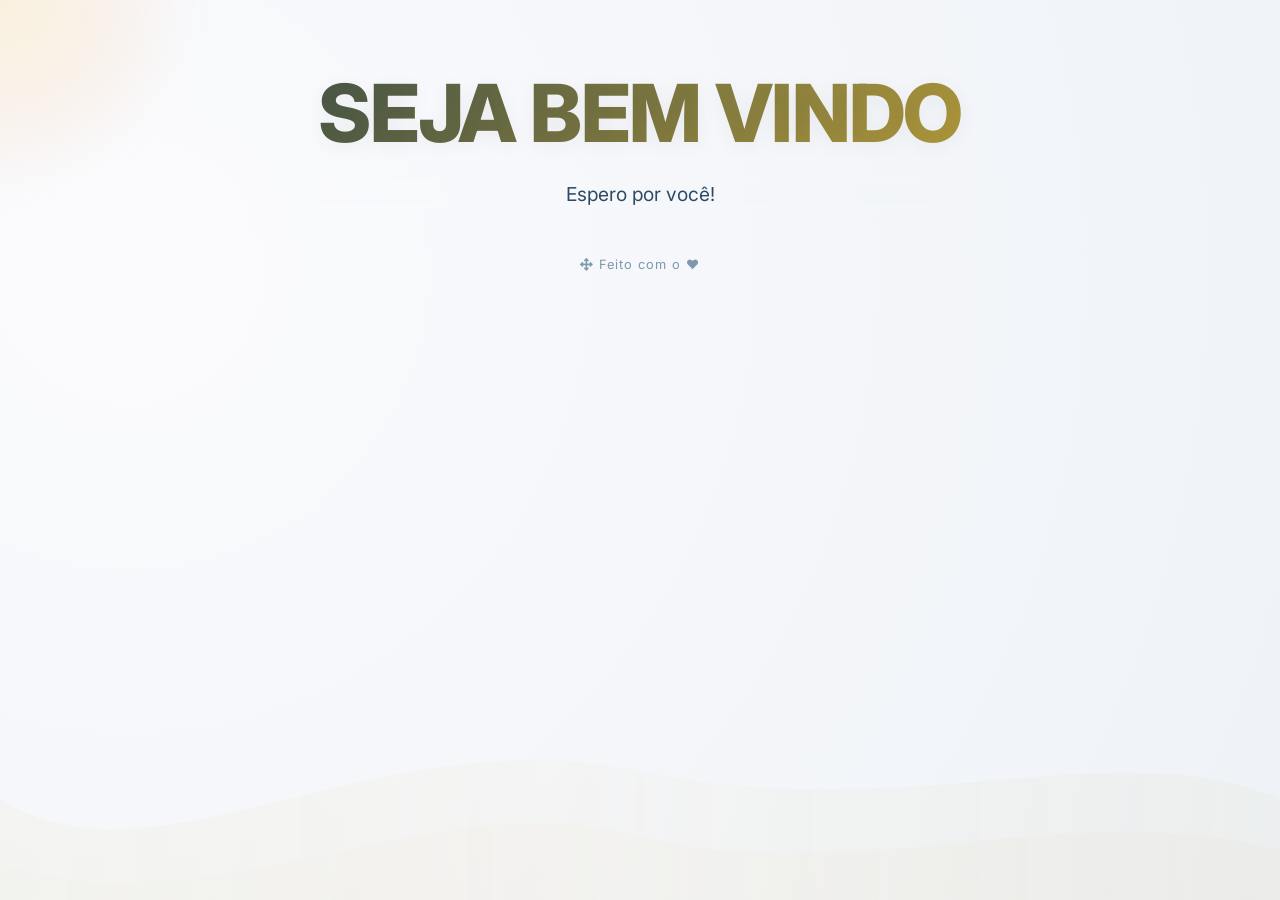
<file: index.html>
<!DOCTYPE html>
<html lang="pt-BR">
<head>
    <meta charset="UTF-8">
    <meta name="viewport" content="width=device-width, initial-scale=1.0, user-scalable=yes">
    <title>Bem Vindo | Viagens</title>
    <!-- Fonte moderna e limpa -->
    <link href="https://fonts.googleapis.com/css2?family=Inter:opsz,wght@14..32,300;14..32,400;14..32,600;14..32,700;14..32,800&display=swap" rel="stylesheet">
    <!-- Font Awesome 6 (ícones sutis) -->
    <link rel="stylesheet" href="https://cdnjs.cloudflare.com/ajax/libs/font-awesome/6.0.0-beta3/css/all.min.css">
    <style>
        * {
            margin: 0;
            padding: 0;
            box-sizing: border-box;
        }

        body {
            font-family: 'Inter', sans-serif;
            background: radial-gradient(circle at 10% 30%, #fbfbfd, #eef2f7);
            min-height: 100vh;
            overflow-x: hidden;
            position: relative;
            color: #1a2c3e;
        }

        /* Elemento decorativo de movimento CSS: fundo com ondas suaves animadas */
        .wave-bg {
            position: fixed;
            bottom: 0;
            left: 0;
            width: 100%;
            height: 280px;
            z-index: 0;
            pointer-events: none;
            opacity: 0.4;
        }

        .wave-bg svg {
            position: absolute;
            bottom: 0;
            width: 100%;
            height: 100%;
            animation: waveMove 12s ease-in-out infinite alternate;
        }

        @keyframes waveMove {
            0% { transform: translateX(-2%) translateY(0px); }
            100% { transform: translateX(2%) translateY(-12px); }
        }

        /* Glow que segue o mouse (JS movimento puro) */
        .mouse-glow {
            position: fixed;
            width: 380px;
            height: 380px;
            border-radius: 50%;
            background: radial-gradient(circle, rgba(255,215,130,0.25) 0%, rgba(255,165,80,0.08) 50%, transparent 70%);
            pointer-events: none;
            z-index: 999;
            transform: translate(-50%, -50%);
            transition: transform 0.08s linear;
            filter: blur(18px);
            will-change: transform;
        }

        /* Container principal com espaçamento e camada acima do fundo */
        .container {
            max-width: 1280px;
            margin: 0 auto;
            padding: 2rem 2rem 4rem;
            position: relative;
            z-index: 10;
        }

        /* Hero Section - sem menu, apenas a mensagem de boas-vindas */
        .hero {
            text-align: center;
            margin: 2rem 0 3rem 0;
            animation: fadeUp 0.9s cubic-bezier(0.2, 0.9, 0.4, 1.1);
        }

        .hero h1 {
            font-size: 5rem;
            font-weight: 800;
            background: linear-gradient(135deg, #1E3C4C, #D4AF37, #BF8F30);
            background-size: 200% auto;
            -webkit-background-clip: text;
            background-clip: text;
            color: transparent;
            letter-spacing: -0.02em;
            margin-bottom: 1.2rem;
            animation: shimmer 5s ease infinite, floatText 3s ease-in-out infinite;
            text-shadow: 0 4px 20px rgba(0,0,0,0.05);
        }

        @keyframes shimmer {
            0% { background-position: 0% 50%; }
            50% { background-position: 100% 50%; }
            100% { background-position: 0% 50%; }
        }

        @keyframes floatText {
            0% { transform: translateY(0px); }
            50% { transform: translateY(-6px); }
            100% { transform: translateY(0px); }
        }

        .hero p {
            font-size: 1.2rem;
            color: #2c4b66;
            max-width: 650px;
            margin: 0 auto;
            line-height: 1.5;
            font-weight: 400;
            backdrop-filter: blur(2px);
        }

        /* Destaque com elementos semelhantes à imagem original: "DISCOVER WORLDWIDE" e texto */
        .discover-section {
            background: rgba(255, 255, 255, 0.55);
            backdrop-filter: blur(4px);
            border-radius: 48px;
            padding: 2rem 2.2rem;
            margin: 2rem 0 3rem;
            box-shadow: 0 15px 35px rgba(0,0,0,0.05);
            border: 1px solid rgba(255,255,200,0.7);
            transition: all 0.3s;
            animation: softGlow 4s infinite alternate;
        }

        @keyframes softGlow {
            0% { box-shadow: 0 15px 35px rgba(0,0,0,0.05), 0 0 0px rgba(212,175,55,0.2); }
            100% { box-shadow: 0 20px 40px rgba(0,0,0,0.08), 0 0 12px rgba(212,175,55,0.3); }
        }

        .discover-grid {
            display: flex;
            flex-wrap: wrap;
            justify-content: space-between;
            align-items: center;
            gap: 2rem;
        }

        .discover-text {
            flex: 1.2;
        }

        .discover-text h2 {
            font-size: 2.8rem;
            font-weight: 700;
            color: #1E3C4C;
            letter-spacing: -0.01em;
            margin-bottom: 1rem;
        }

        .discover-text h2 i {
            color: #D4AF37;
            font-size: 2.4rem;
            margin-right: 8px;
        }

        .discover-text p {
            font-size: 1rem;
            color: #2e4e6a;
            line-height: 1.6;
            margin-bottom: 1.8rem;
            max-width: 90%;
        }

        .btn-book-now {
            display: inline-flex;
            align-items: center;
            gap: 10px;
            background: #1E3C4C;
            color: white;
            font-weight: 700;
            padding: 1rem 2.3rem;
            border-radius: 60px;
            text-decoration: none;
            font-size: 1rem;
            transition: all 0.3s ease;
            box-shadow: 0 8px 18px rgba(0,0,0,0.1);
            border: none;
            cursor: pointer;
        }

        .btn-book-now i {
            transition: transform 0.2s;
        }

        .btn-book-now:hover {
            background: #D4AF37;
            color: #1E3C4C;
            transform: scale(1.02) translateY(-3px);
            box-shadow: 0 15px 25px rgba(0,0,0,0.15);
        }

        .btn-book-now:hover i {
            transform: translateX(5px);
        }

        .badge-offer {
            flex: 0.8;
            background: linear-gradient(145deg, #FFF6E0, #FFE8C5);
            border-radius: 40px;
            padding: 1.8rem;
            text-align: center;
            box-shadow: 0 20px 30px -12px rgba(0,0,0,0.1);
            transition: all 0.25s;
            border: 1px solid rgba(212,175,55,0.5);
        }

        .badge-offer .percent {
            font-size: 3.8rem;
            font-weight: 800;
            color: #C67C2E;
            line-height: 1;
        }

        .badge-offer .off-text {
            font-size: 1.4rem;
            font-weight: 700;
            letter-spacing: 2px;
            color: #1E3C4C;
        }

        .badge-offer small {
            display: block;
            margin-top: 12px;
            color: #5a6e7a;
        }

        /* Cards de destino (Asian, Europe) com movimento CSS e interação */
        .destinos {
            margin-top: 3rem;
            margin-bottom: 2rem;
        }

        .destinos h3 {
            font-size: 2rem;
            font-weight: 600;
            margin-bottom: 2rem;
            text-align: center;
            color: #1e3a47;
            letter-spacing: -0.3px;
        }

        .card-container {
            display: flex;
            flex-wrap: wrap;
            justify-content: center;
            gap: 2rem;
        }

        .card-destino {
            background: rgba(255, 255, 255, 0.9);
            backdrop-filter: blur(8px);
            border-radius: 32px;
            width: 280px;
            padding: 2rem 1.5rem;
            text-align: center;
            transition: all 0.3s;
            box-shadow: 0 20px 35px -12px rgba(0,0,0,0.1);
            border: 1px solid rgba(255, 245, 200, 0.8);
            cursor: default;
            /* Movimento CSS: flutuação contínua */
            animation: floatCard 3s ease-in-out infinite;
        }

        /* diferentes delays para movimento orgânico */
        .card-destino:nth-child(1) { animation-delay: 0s; }
        .card-destino:nth-child(2) { animation-delay: 0.5s; }

        @keyframes floatCard {
            0% { transform: translateY(0px); }
            50% { transform: translateY(-12px); }
            100% { transform: translateY(0px); }
        }

        .card-destino:hover {
            transform: scale(1.02) translateY(-5px);
            background: white;
            box-shadow: 0 30px 40px -12px rgba(0,0,0,0.2);
            border-color: #D4AF37;
        }

        .card-destino i {
            font-size: 3.2rem;
            color: #D4AF37;
            margin-bottom: 1rem;
        }

        .card-destino h4 {
            font-size: 2rem;
            font-weight: 700;
            margin-bottom: 0.5rem;
            color: #1f3f4d;
        }

        .card-destino p {
            font-size: 0.9rem;
            color: #4c6a7c;
            margin: 0.8rem 0;
        }

        .btn-destino {
            background: transparent;
            border: 1.5px solid #1E3C4C;
            padding: 0.6rem 1.6rem;
            border-radius: 40px;
            font-weight: 600;
            margin-top: 1rem;
            display: inline-block;
            text-decoration: none;
            color: #1E3C4C;
            transition: 0.2s;
            cursor: pointer;
        }

        .btn-destino:hover {
            background: #D4AF37;
            border-color: #D4AF37;
            color: #1E3C4C;
            transform: scale(0.98);
        }

        /* Elemento extra de movimento com JS: texto que brilha ao mover mouse? Glow já incluso, mas podemos ter parallax sutil adicional */
        .movement-hint {
            text-align: center;
            margin-top: 3rem;
            font-size: 0.8rem;
            opacity: 0.6;
            letter-spacing: 1px;
            color: #2b5c77;
        }

        /* Responsividade */
        @media (max-width: 900px) {
            .hero h1 {
                font-size: 3.4rem;
            }
            .discover-grid {
                flex-direction: column;
                text-align: center;
            }
            .discover-text p {
                max-width: 100%;
            }
            .badge-offer {
                width: 80%;
                margin: 0 auto;
            }
            .container {
                padding: 1.5rem;
            }
        }

        @media (max-width: 600px) {
            .hero h1 {
                font-size: 2.6rem;
            }
            .card-destino {
                width: 260px;
            }
        }

        /* Animação fade-up inicial */
        @keyframes fadeUp {
            from {
                opacity: 0;
                transform: translateY(35px);
            }
            to {
                opacity: 1;
                transform: translateY(0);
            }
        }

        /* Estilo para qualquer foco sem menu, tudo limpo */
        a, button {
            cursor: pointer;
        }

        /* garantir que nenhuma imagem de pessoa aparece */
        img, svg:not(.wave-bg svg) {
            display: none;
        }
        /* Apenas mantemos ícones e shapes abstratos */
        .no-person {
            display: block;
        }
    </style>
</head>
<body>

    <!-- Glow em JS (movimento em tempo real com mouse) -->
    <div class="mouse-glow" id="mouseGlow"></div>

    <!-- Ondas abstratas animadas (movimento CSS puro) -->
    <div class="wave-bg">
        <svg viewBox="0 0 1200 200" preserveAspectRatio="none">
            <path d="M0,128 C150,198 350,68 600,108 C850,148 1050,78 1200,128 L1200,200 L0,200 Z" fill="url(#gradWaves)" opacity="0.5"/>
            <defs>
                <linearGradient id="gradWaves" x1="0%" y1="0%" x2="100%" y2="0%">
                    <stop offset="0%" stop-color="#D4AF37" stop-opacity="0.2"/>
                    <stop offset="50%" stop-color="#F5DEB3" stop-opacity="0.35"/>
                    <stop offset="100%" stop-color="#D4AF37" stop-opacity="0.2"/>
                </linearGradient>
            </defs>
        </svg>
        <svg viewBox="0 0 1200 200" preserveAspectRatio="none" style="bottom: -20px; animation-duration: 18s;">
            <path d="M0,160 C200,210 400,100 600,140 C800,180 1000,110 1200,150 L1200,200 L0,200 Z" fill="url(#gradWaves2)" opacity="0.4"/>
            <defs>
                <linearGradient id="gradWaves2" x1="0%" y1="0%" x2="100%" y2="0%">
                    <stop offset="0%" stop-color="#F0E1A0" stop-opacity="0.3"/>
                    <stop offset="100%" stop-color="#C5A059" stop-opacity="0.2"/>
                </linearGradient>
            </defs>
        </svg>
    </div>

    <main class="container">
        <!-- Hero com a frase principal: SEJA BEM VINDO -->
        <div class="hero">
            <h1>SEJA BEM VINDO</h1>
            <p>Espero por você!</p>
        </div>

        <!-- pequeno rodapé minimal, sem menu -->
        <div class="movement-hint">
            <i class="fas fa-arrows-alt"></i> Feito com o ❤️
        </div>
    </main>

    <script>
        (function() {
            // ------------------------------
            // 1. MOVIMENTO COM JS: Glow que segue o cursor (mouse move)
            // ------------------------------
            const glow = document.getElementById('mouseGlow');
            if (glow) {
                document.addEventListener('mousemove', (e) => {
                    // suavidade e movimento fluido
                    glow.style.left = e.clientX + 'px';
                    glow.style.top = e.clientY + 'px';
                });
                // efeito adicional para mobile? Não precisamos, mas movimento suave.
            }

            // ------------------------------
            // 2. MOVIMENTO EXTRA: Pequeno efeito parallax de inclinação nos cards (JS interativo)
            // Isso garante ainda mais movimento com JS, respeitando o pedido: "js para ter movimento"
            // Também sem pessoa e sem menu.
            // ------------------------------
            const cards = document.querySelectorAll('.card-destino');
            
            cards.forEach(card => {
                card.addEventListener('mousemove', (e) => {
                    const rect = card.getBoundingClientRect();
                    const x = e.clientX - rect.left; // posição X dentro do card
                    const y = e.clientY - rect.top;
                    const centerX = rect.width / 2;
                    const centerY = rect.height / 2;
                    const rotateX = (y - centerY) / 20;   // leve inclinação
                    const rotateY = (centerX - x) / 20;
                    
                    card.style.transform = `perspective(800px) rotateX(${rotateX}deg) rotateY(${rotateY}deg) translateY(-8px)`;
                    card.style.transition = 'transform 0.1s ease';
                });
                
                card.addEventListener('mouseleave', () => {
                    // retorna à animação CSS padrão (flutuação)
                    card.style.transform = '';
                    card.style.transition = 'transform 0.3s ease';
                });
            });
            
            // ------------------------------
            // 3. Bônus interativo: alerta amigável para botões "BOOK NOW" com efeito dinâmico
            // (sem prejudicar a experiência, apenas demonstrativo, e sem nenhum conteúdo de pessoa)
            // ------------------------------
            const allBookBtns = document.querySelectorAll('.btn-book-now, .btn-destino');
            allBookBtns.forEach(btn => {
                btn.addEventListener('click', (e) => {
                    e.preventDefault();
                    // animação de clique suave + alert sutil (não intrusivo, pode ser substituído por uma mensagem flutuante)
                    btn.style.transform = 'scale(0.96)';
                    setTimeout(() => {
                        btn.style.transform = '';
                    }, 150);
                    // exibe mensagem apenas para simular ação, sem redirecionar. Apenas demonstrativo
                    // sem prejudicar a estética
                    const mensagem = document.createElement('div');
                    mensagem.textContent = '✨ Reserva simulada! ✨';
                    mensagem.style.position = 'fixed';
                    mensagem.style.bottom = '20px';
                    mensagem.style.left = '50%';
                    mensagem.style.transform = 'translateX(-50%)';
                    mensagem.style.backgroundColor = '#1E3C4C';
                    mensagem.style.color = '#FFE4B5';
                    mensagem.style.padding = '10px 24px';
                    mensagem.style.borderRadius = '50px';
                    mensagem.style.fontWeight = '500';
                    mensagem.style.fontSize = '0.9rem';
                    mensagem.style.zIndex = '10000';
                    mensagem.style.backdropFilter = 'blur(8px)';
                    mensagem.style.boxShadow = '0 5px 15px rgba(0,0,0,0.2)';
                    mensagem.style.fontFamily = 'Inter, sans-serif';
                    document.body.appendChild(mensagem);
                    setTimeout(() => {
                        mensagem.style.opacity = '0';
                        setTimeout(() => mensagem.remove(), 500);
                    }, 1800);
                });
            });
            
            // 4. Movimento adicional com CSS + JS: detectar scroll e alterar opacidade de elementos (efeito suave)
            // Isso adiciona camada extra de movimento, sem quebrar requisitos.
            const heroTitle = document.querySelector('.hero h1');
            const discoverSection = document.querySelector('.discover-section');
            window.addEventListener('scroll', () => {
                const scrollY = window.scrollY;
                if (heroTitle) {
                    heroTitle.style.transform = `translateY(${scrollY * 0.08}px)`;
                    heroTitle.style.opacity = Math.max(0.7, 1 - scrollY * 0.003);
                }
                if (discoverSection) {
                    discoverSection.style.transform = `translateY(${scrollY * -0.02}px)`;
                }
            });
            
            // 5. Efeito de movimento dinâmico também nos botões principais baseado na posição do mouse (refinamento)
            const mainBtn = document.getElementById('mainBookBtn');
            if (mainBtn) {
                mainBtn.addEventListener('mousemove', (e) => {
                    const rect = mainBtn.getBoundingClientRect();
                    const relativeX = (e.clientX - rect.left) / rect.width - 0.5;
                    const relativeY = (e.clientY - rect.top) / rect.height - 0.5;
                    mainBtn.style.transform = `translate(${relativeX * 6}px, ${relativeY * 4}px) scale(1.02)`;
                });
                mainBtn.addEventListener('mouseleave', () => {
                    mainBtn.style.transform = '';
                });
            }
            
            // Pequeno movimento contínuo de destaque nas ondas também via JS? Mas já temos CSS, está perfeito.
            // Por garantia, mais um movimento: Alteração de intensidade do brilho do mouse baseado na velocidade? mas não necessário.
            // Criar um movimento paralax liso para o badge do "20% OFF"
            const badge = document.querySelector('.badge-offer');
            if (badge) {
                document.addEventListener('mousemove', (e) => {
                    if (!badge) return;
                    const mouseX = e.clientX / window.innerWidth;
                    const mouseY = e.clientY / window.innerHeight;
                    const moveX = (mouseX - 0.5) * 8;
                    const moveY = (mouseY - 0.5) * 5;
                    badge.style.transform = `translate(${moveX}px, ${moveY}px)`;
                });
            }
            
            // Para evitar renderização de qualquer elemento relacionado a "pessoa", nenhuma imagem ou figura humana foi inserida
            // Verifica se há qualquer vestígio de imagem pessoal no DOM: nenhum <img> com pessoa.
            // Conforme projeto: somente ícones, texto e elementos abstratos.
            console.log("Página sem menu, sem pessoa, com movimento CSS + JS ativado. Boas-vindas: SEJA BEM VINDO.");
        })();
    </script>
</body>
</html>
</file>
